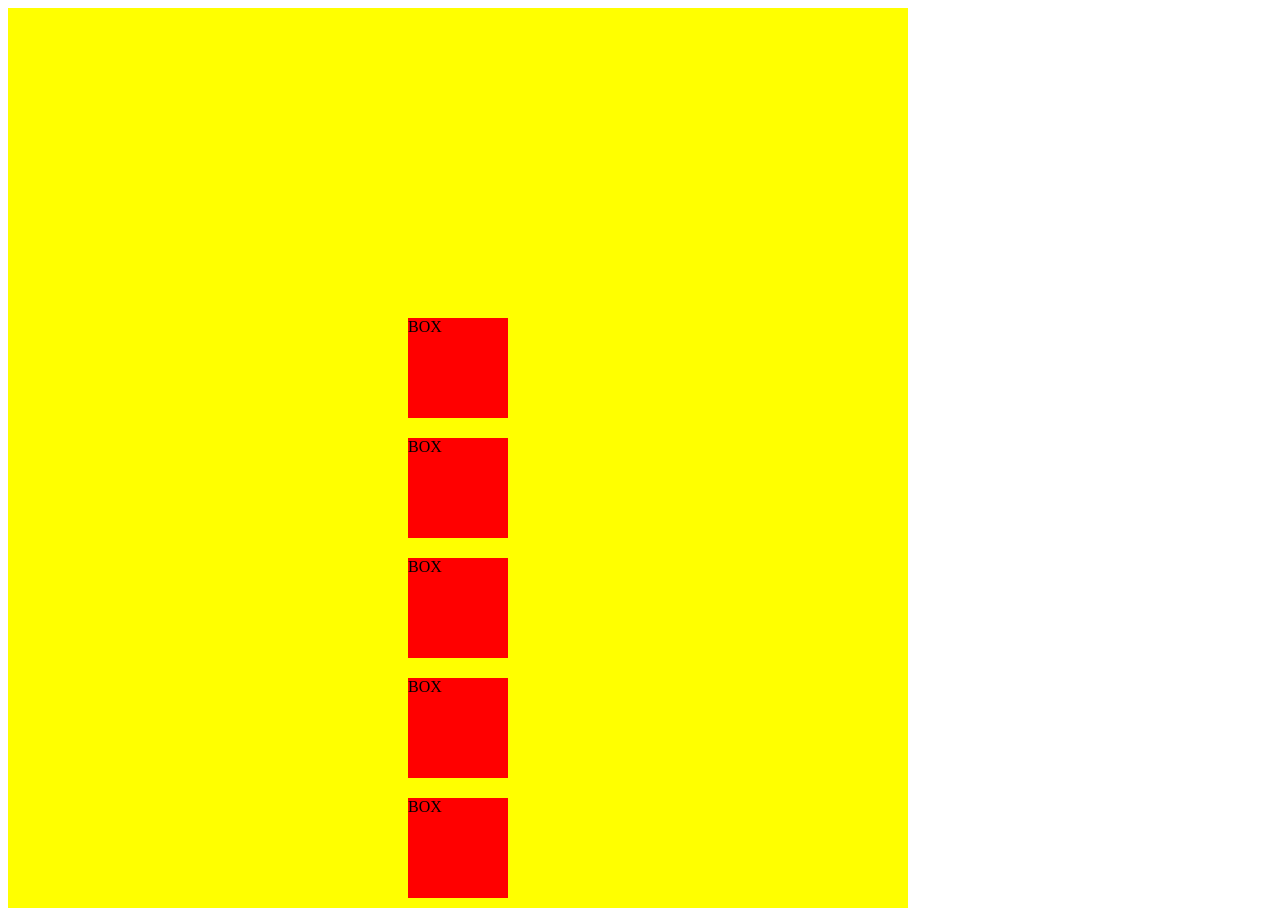
<file: flex.html>
<!doctype html>
<html lang="en">
  <head>
    <meta charset="UTF-8" />
    <meta name="viewport" content="width=device-width, initial-scale=1.0" />
    <title>Document</title>
    <style>
      section {
        width: 900px;
        height: 900px;
        background-color: yellow;
        display: flex;
        flex-direction: column;
        align-items: center;
        justify-content: flex-end;
      }
      div {
        width: 100px;
        height: 100px;
        background-color: red;
        margin: 10px;
      }
    </style>
  </head>
  <body>
    <section>
      <div>BOX</div>
      <div>BOX</div>
      <div>BOX</div>
      <div>BOX</div>
      <div>BOX</div>
    </section>
  </body>
</html>
</file>
